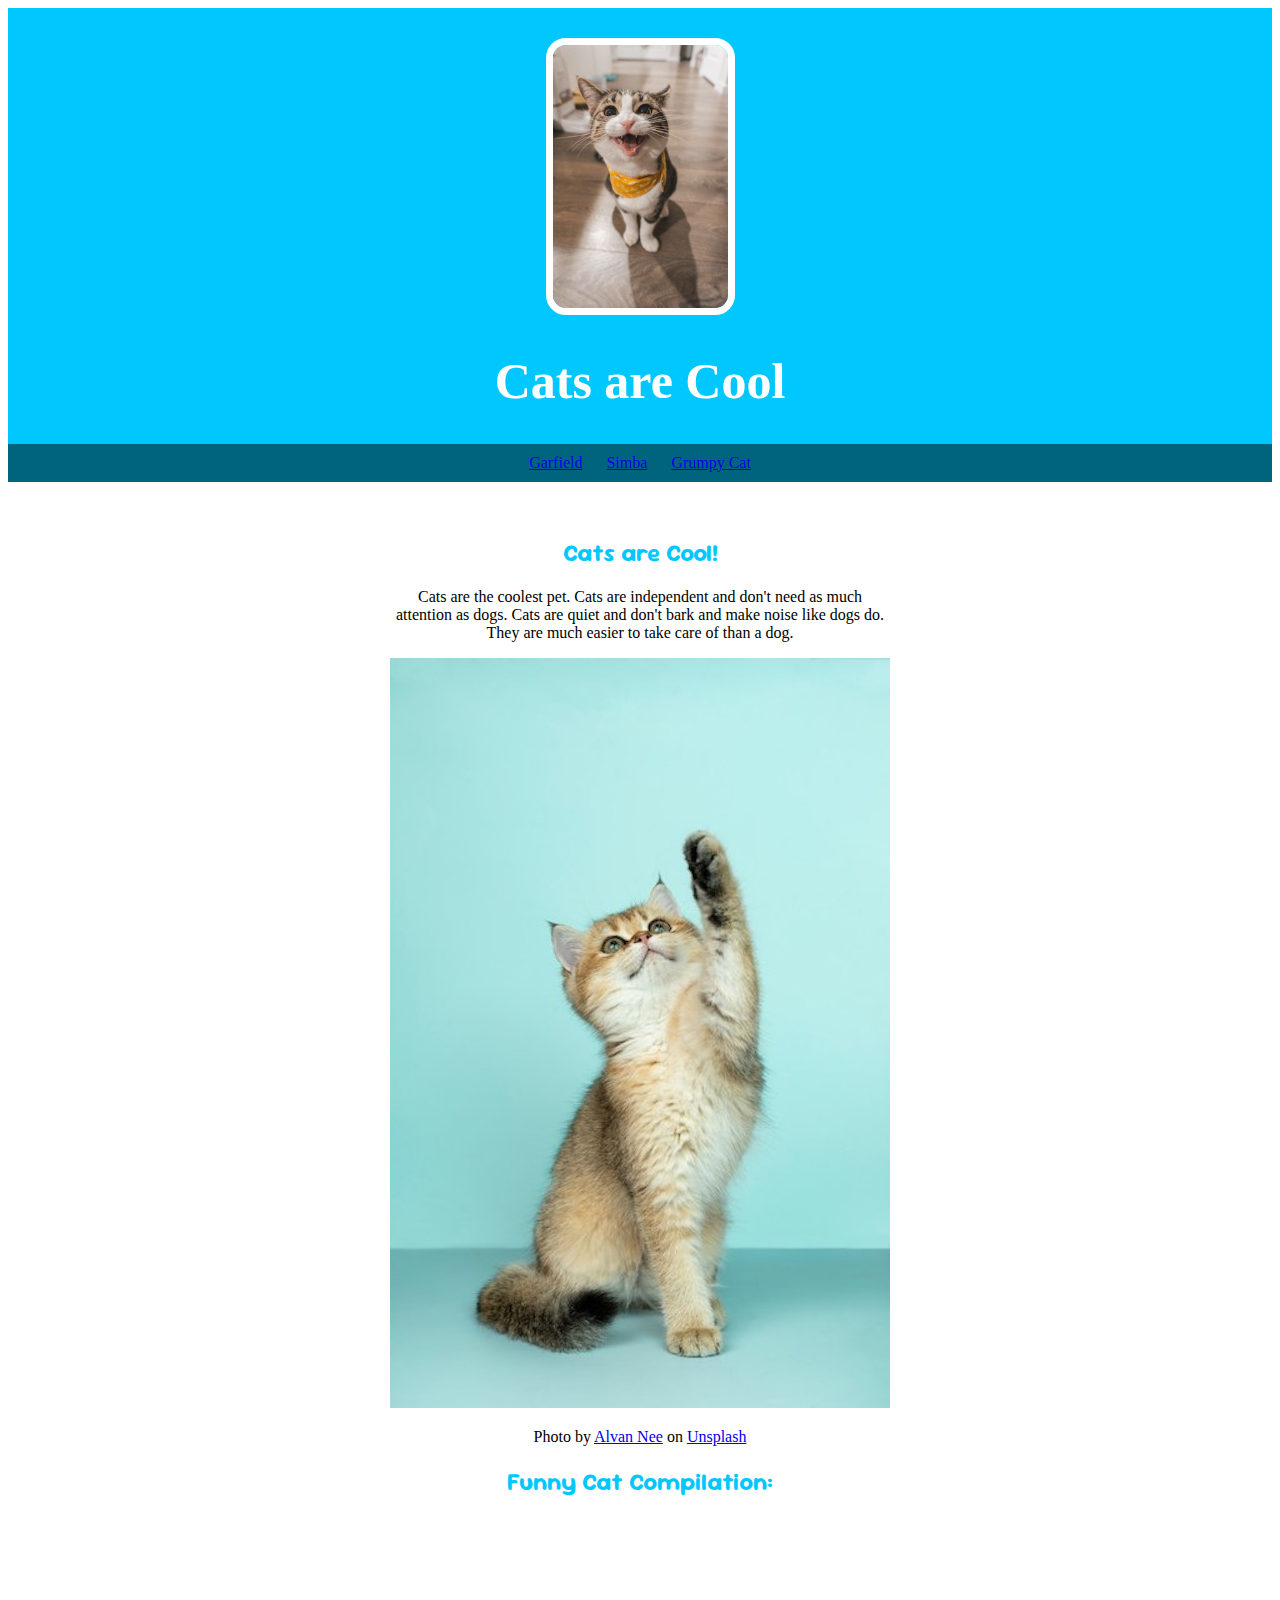
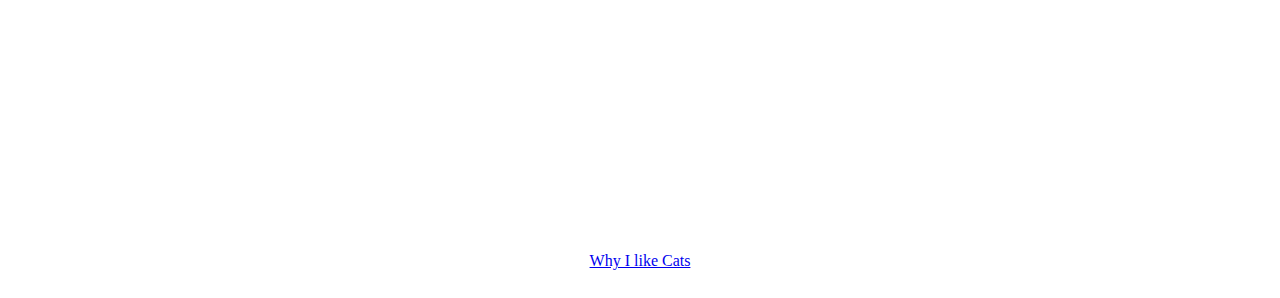
<file: index.html>
<!DOCTYPE html>
<html>
    <head>
        <link rel="preconnect" href="https://fonts.googleapis.com">
        <link rel="preconnect" href="https://fonts.gstatic.com" crossorigin>
        <link href="https://fonts.googleapis.com/css2?family=Sour+Gummy:ital,wght@0,100..900;1,100..900&family=Tinos:ital,wght@0,400;0,700;1,400;1,700&family=Ubuntu:ital,wght@0,300;0,400;0,500;0,700;1,300;1,400;1,500;1,700&display=swap" rel="stylesheet">
        <link rel="stylesheet" href="styles.css">
        <meta charset="utf-8">
        <title> All about Cats</title>
    </head>
    <body>
        <header>
            <image id="header" src="images/jae-park-7GX5aICb5i4-unsplash.jpg" width = 175> </image>
            <h1> Cats are Cool</h1>
            <ul>
                <li><a href="garfield.html">Garfield</a></li>
                <li> <a href="https://en.wikipedia.org/wiki/Simba" target="_blank"> Simba</a></li>
                <li><a href="https://en.wikipedia.org/wiki/Grumpy_Cat" target="_blank">Grumpy Cat</a></li>
            </ul>
        </header>
        <article>
            <h2>Cats are Cool!</h2>
            <p>Cats are the coolest pet. Cats are independent and don't need as much attention as dogs. Cats are quiet and don't bark and make noise like dogs do. They are much easier to take care of than a dog.</p>
            <image src="images/alvan-nee.jpg"></image>
            <p> Photo by <a href="https://unsplash.com/@alvannee?utm_content=creditCopyText&utm_medium=referral&utm_source=unsplash" target="_blank">Alvan Nee</a> on <a href="https://unsplash.com/photos/white-and-brown-long-fur-cat-ZCHj_2lJP00?utm_content=creditCopyText&utm_medium=referral&utm_source=unsplash" target="_blank">Unsplash</a></p>
            <h2>Funny Cat Compilation:</h2>
            <p><iframe width="560" height="315" src="https://www.youtube.com/embed/cytJLvf-eVs?si=Xvx8woU5KOvXO59i" title="YouTube video player" frameborder="0" allow="accelerometer; autoplay; clipboard-write; encrypted-media; gyroscope; picture-in-picture; web-share" referrerpolicy="strict-origin-when-cross-origin" allowfullscreen></iframe></p>
            <footer> <a href="why.html">Why I like Cats</a></footer>
        </article>
    </body>
</html>
</file>
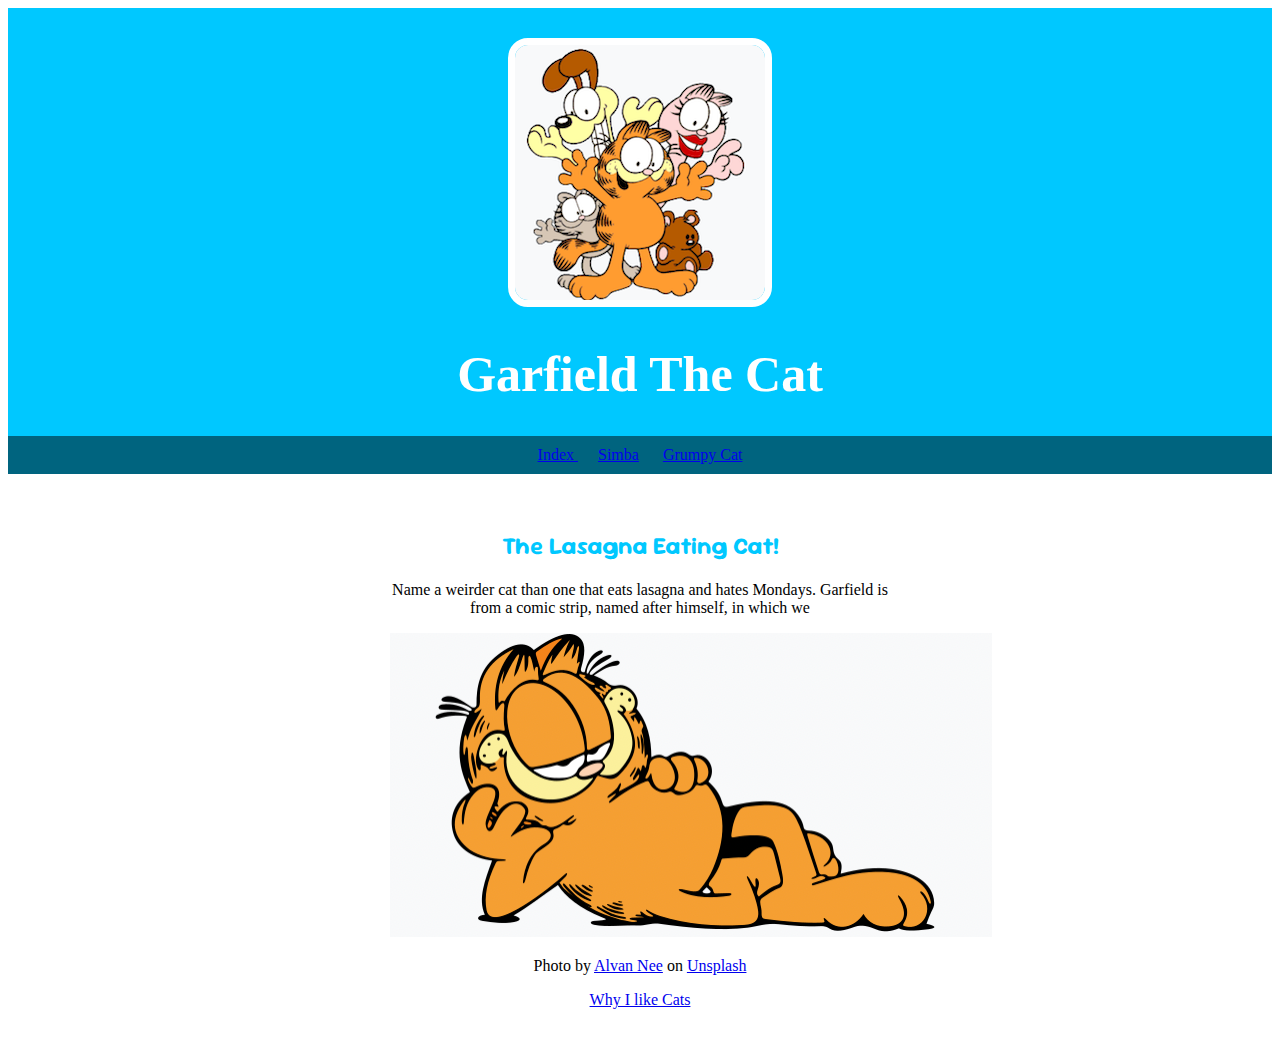
<file: garfield.html>
<!DOCTYPE html>
<html>
    <head>
        <link rel="preconnect" href="https://fonts.googleapis.com">
        <link rel="preconnect" href="https://fonts.gstatic.com" crossorigin>
        <link href="https://fonts.googleapis.com/css2?family=Sour+Gummy:ital,wght@0,100..900;1,100..900&family=Tinos:ital,wght@0,400;0,700;1,400;1,700&family=Ubuntu:ital,wght@0,300;0,400;0,500;0,700;1,300;1,400;1,500;1,700&display=swap" rel="stylesheet">
        <link rel="stylesheet" href="styles.css">
        <meta charset="utf-8">
        <title> Garfield</title>
    </head>
    <body>
        <header>
            <image id="header" src="images/Screen Shot 2025-03-27 at 2.34.51 PM.png"> </image>
            <h1> Garfield The Cat</h1>
            <ul>
                <li> <a href="index.html"> Index </a></li>
                <li> <a href="https://en.wikipedia.org/wiki/Simba" target="_blank"> Simba</a></li>
                <li><a href="https://en.wikipedia.org/wiki/Grumpy_Cat" target="_blank">Grumpy Cat</a></li>
            </ul>
        </header>
        <article>
            <h2>The Lasagna Eating Cat!</h2>
            <p>Name a weirder cat than one that eats lasagna and hates Mondays. Garfield is from a comic strip, named after himself, in which we </p>
            <image src="images/Screen Shot 2025-03-28 at 2.03.28 PM.png"></image>
            <p> Photo by <a href="https://unsplash.com/@alvannee?utm_content=creditCopyText&utm_medium=referral&utm_source=unsplash" target="_blank">Alvan Nee</a> on <a href="https://unsplash.com/photos/white-and-brown-long-fur-cat-ZCHj_2lJP00?utm_content=creditCopyText&utm_medium=referral&utm_source=unsplash" target="_blank">Unsplash</a></p>
            <footer> <a href="why.html">Why I like Cats</a></footer>
        </article>
    </body>
</html>
</file>
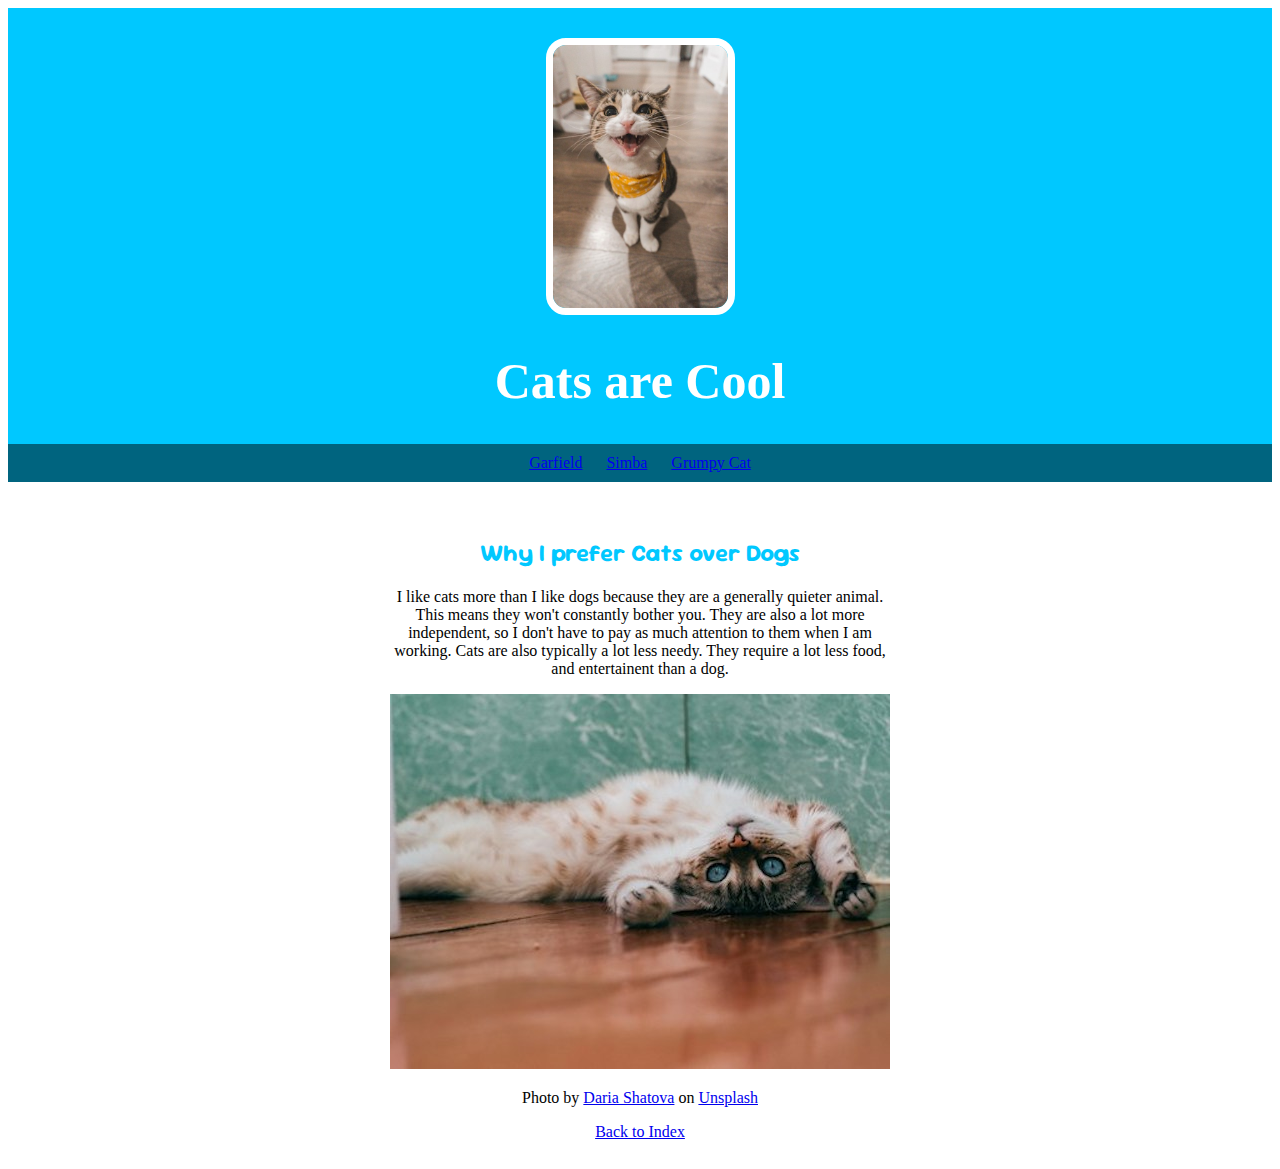
<file: why.html>
<!DOCTYPE html>
<html>
    <head>
        <link rel="preconnect" href="https://fonts.googleapis.com">
        <link rel="preconnect" href="https://fonts.gstatic.com" crossorigin>
        <link href="https://fonts.googleapis.com/css2?family=Sour+Gummy:ital,wght@0,100..900;1,100..900&family=Tinos:ital,wght@0,400;0,700;1,400;1,700&family=Ubuntu:ital,wght@0,300;0,400;0,500;0,700;1,300;1,400;1,500;1,700&display=swap" rel="stylesheet">
        <link rel="stylesheet" href="styles.css">
        <meta charset="utf-8">
        <title> All about Cats</title>
    </head>
    <body>
        <header>
            <image id="header" src="images/jae-park-7GX5aICb5i4-unsplash.jpg" width = 175> </image>
            <h1> Cats are Cool</h1>
            <ul>
                <li><a href="garfield.html" target="_blank">Garfield</a></li>
                <li> <a href="https://en.wikipedia.org/wiki/Simba" target="_blank"> Simba</a></li>
                <li><a href="https://en.wikipedia.org/wiki/Grumpy_Cat" target="_blank">Grumpy Cat</a></li>
            </ul>
        </header>
        <article>
            <h2>Why I prefer Cats over Dogs</h2>
            <p>I like cats more than I like dogs because they are a generally quieter animal. This means they won't constantly bother you. They are also a lot more independent, so I don't have to pay as much attention to them when I am working. Cats are also typically a lot less needy. They require a lot less food, and entertainent than a dog.</p>
            <image src="images/daria-shatova-46TvM-BVrRI-unsplash.jpg"></image>
            <p> Photo by <a href="https://unsplash.com/@dariasha911?utm_content=creditCopyText&utm_medium=referral&utm_source=unsplash" target="_blank">Daria Shatova</a> on <a href="https://unsplash.com/photos/white-and-brown-cat-lying-on-brown-wooden-floor-46TvM-BVrRI?utm_content=creditCopyText&utm_medium=referral&utm_source=unsplash" target="_blank">Unsplash</a>
            <footer> <a href="index.html">Back to Index</a></footer>
        </article>
    </body>
</html>
</file>
<file: styles.css>
body {
    background-color: white;
    text-align: center;
}

h2 {
    font-family: "Sour Gummy", sans-serif;
    font-optical-sizing: auto;
    font-weight: weight;
    font-style: normal;
    font-variation-settings: "width" 100;
    text-align: center;
    color: rgb(0, 200, 255);
}

ul {

 padding: 10px;
  background: rgba(0, 0, 0, 0.5);
}

li {
    display: inline;
    padding: 0px 10px 0px 10px;
}

header {
text-align: center;
background: rgb(0, 200, 255);
background-size: cover;
padding: 20px 0px 0px 0px;
}

h1 {
    font-size: 50px;
    color: white;
}

#header {
    margin: 10px 0px 0px 0px;
    border: 7px solid white;
      border-radius: 20px;
}

article {
    max-width: 500px;
    padding: 20px;
    margin: 0 auto;
  }
</file>
